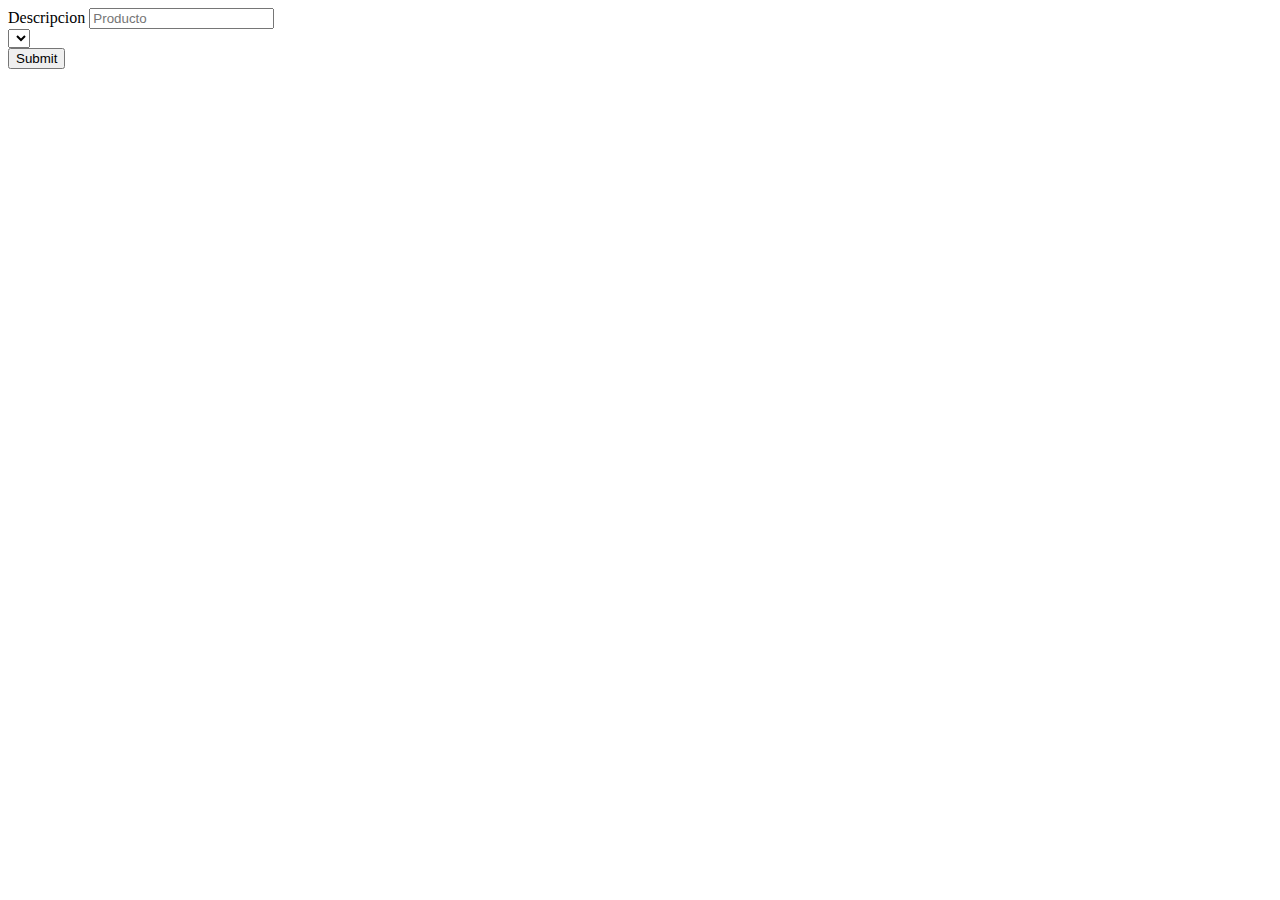
<file: target/classes/templates/addProduct.html>
<!doctype html>
<html lang="en">

<head>
	<meta charset="utf-8">
	<meta name="viewport" content="width=device-width, initial-scale=1">
	<title>Lista de la compra</title>
	<link href="https://cdn.jsdelivr.net/npm/bootstrap@5.3.0-alpha1/dist/css/bootstrap.min.css" rel="stylesheet"
		integrity="sha384-GLhlTQ8iRABdZLl6O3oVMWSktQOp6b7In1Zl3/Jr59b6EGGoI1aFkw7cmDA6j6gD" crossorigin="anonymous">
</head>

<body>
	<form method="post" class="row gy-2 gx-3 align-items-center" th:action="@{/add-producto}" th:object="${producto}">
		<div class="col-auto" >
			<label class="visually-hidden" for="autoSizingInput">Descripcion</label>
			<input type="hidden" th:field="*{id}" class="form-control mb-2" id="id">
			<input type="text" th:field="*{descripcion}" class="form-control" id="autoSizingInput"
				placeholder="Producto">
			<div class="col-auto">
				<select th:field="*{categoria.categoria}" th:value="*{categoria.categoria}">
					<option th:each="c : ${categorias}" th:value="${c.categoria}" th:text="${c.nombre}"></option>
				</select>
			</div>


		</div>
		<div class="col-auto">
			<button type="submit" class="btn btn-primary">Submit</button>
		</div>
	</form>

	<script src="https://cdn.jsdelivr.net/npm/bootstrap@5.3.0-alpha1/dist/js/bootstrap.bundle.min.js"
		integrity="sha384-w76AqPfDkMBDXo30jS1Sgez6pr3x5MlQ1ZAGC+nuZB+EYdgRZgiwxhTBTkF7CXvN"
		crossorigin="anonymous"></script>
</body>

</html>
</file>
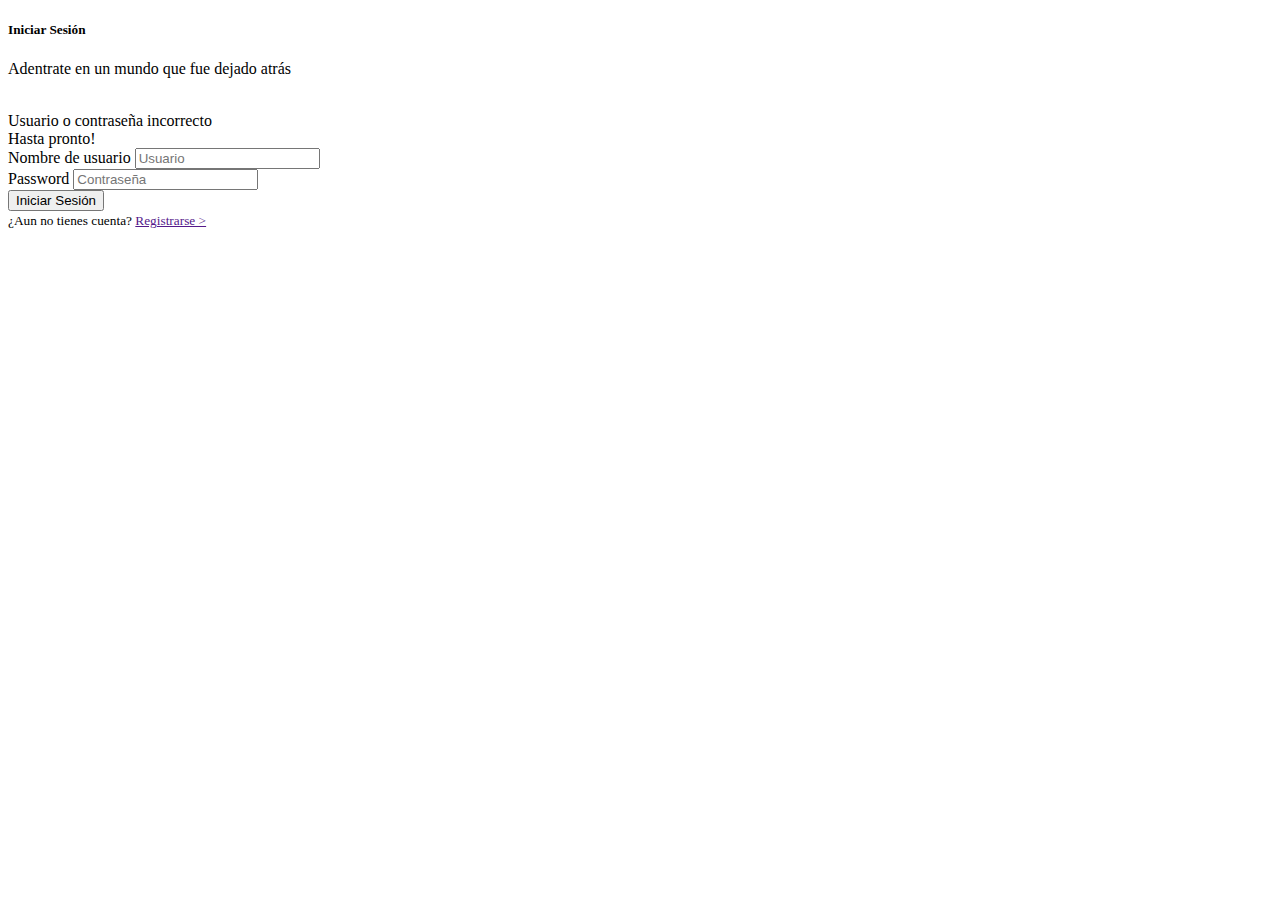
<file: target/classes/templates/login.html>
<!DOCTYPE html>
<html xmlns="http://www.w3.org/1999/xhtml" xmlns:th="https://www.thymeleaf.org">

<head>
    <meta charset="UTF-8">
    <meta name="viewport" content="width=device-width, initial-scale=1.0">
    <link href="https://cdn.jsdelivr.net/npm/bootstrap@5.1.3/dist/css/bootstrap.min.css" rel="stylesheet" integrity="sha384-1BmE4kWBq78iYhFldvKuhfTAU6auU8tT94WrHftjDbrCEXSU1oBoqyl2QvZ6jIW3" crossorigin="anonymous">
    <link rel="stylesheet" th:href="@{/Visual/CSS/stylelogin.css}">
    <link rel="shorcut icon" th:href="@{/Visual/images/logopage.ico}">
    <title>Athenock- Log In</title>
</head>

<body>
    <section class="bg-custom">
        <div class="bg-image1 vh-100">
            <div class="card position-absolute top-50 start-50 translate-middle text-light">
                <div class="row">
                    <div class="col-7 mt-4 ms-4">
                        <h5 class="card-title position-absolute">Iniciar Sesión</h5>
                        <p class="card-text position-relative mt-5">Adentrate en un mundo que fue dejado atrás</p>
                    </div>
                    <div class="col ms-2 mt-3 me-2">
                        <a href=""><img th:src="@{/Visual/images/logologin1.png}" class="w-100 ms-auto my-auto position-relative rounded-circle"></a>
                    </div>
                </div>
                <div th:if="${param.error}">
                    Usuario o contraseña incorrecto
                </div>
                <div th:if="${param.logout}">
                    Hasta pronto!
                </div>
                <form method="post" th:action="@{/process-login}">
                    <div>
                        <label for="exampleFormControlInput1" class="form-label text1">Nombre de usuario</label>
                        <input name="username" placeholder="Usuario" type="text" class="form-control alt"/>
                    </div>
                    <div>
                        <label for="exampleFormControlInput1" class="form-label mt-4 text1">Password</label>
                        <input name="password" placeholder="Contraseña" type="password" class="form-control alt"/>
                    </div>
                    <div class="d-grid gap-2 mt-4 border-2 rounded">
                        <input type="submit" value="Iniciar Sesión" class="btn btn-success color-custom alt wid"/>
                    </div>
                </form>
                <div class="mt-4 text-center mb-3 ">
                    <small>¿Aun no tienes cuenta? <a class="color-custom1" href="">Registrarse ></a></small>
                </div>
            </div>
        </div>
    </section>
<script src="https://cdn.jsdelivr.net/npm/bootstrap@5.1.3/dist/js/bootstrap.bundle.min.js" integrity="sha384-ka7Sk0Gln4gmtz2MlQnikT1wXgYsOg+OMhuP+IlRH9sENBO0LRn5q+8nbTov4+1p" crossorigin="anonymous"></script>
</body>

</html>
</file>
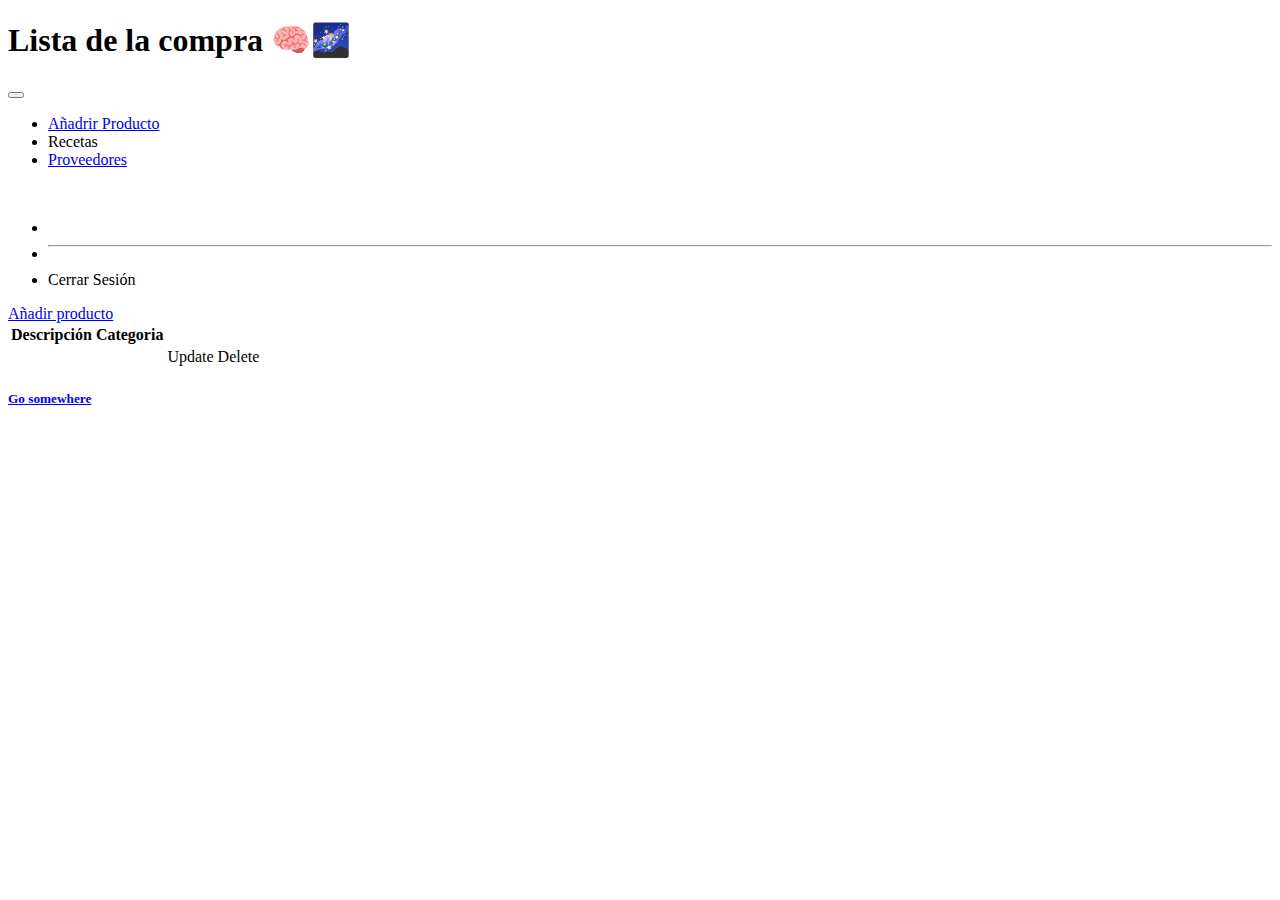
<file: target/classes/templates/pLista.html>
<!doctype html>
<html lang="en">

<head>
	<meta charset="utf-8">
	<meta name="viewport" content="width=device-width, initial-scale=1">
	<title>Lista de la compra 🧠🌌</title>
	<link href="https://cdn.jsdelivr.net/npm/bootstrap@5.3.0-alpha1/dist/css/bootstrap.min.css" rel="stylesheet"
		integrity="sha384-GLhlTQ8iRABdZLl6O3oVMWSktQOp6b7In1Zl3/Jr59b6EGGoI1aFkw7cmDA6j6gD" crossorigin="anonymous">
	<link rel="stylesheet" th:href="@{/Visual/CSS/stylenavbar.css}">
</head>

<body class="vh-100">
	<section>
		<nav class="navbar navbar-expand-lg navbar-dark bg-dark navbar-custom">
			<div class="container-fluid">
				<h1 class="me-1 w-50 img-fluid text2">Lista de la compra 🧠🌌</h1>
				<button class="navbar-toggler" type="button" data-bs-toggle="collapse"
					data-bs-target="#navbarSupportedContent" aria-controls="navbarSupportedContent"
					aria-expanded="false" aria-label="Toggle navigation">
					<span class="navbar-toggler-icon"></span>
				</button>
				<div class="collapse navbar-collapse" id="navbarSupportedContent">
					<ul class="navbar-nav ms-auto mr-5">
						<form class="d-flex">
							<li class="nav-item dropdown color-custom1">
								<a class="nav-link " href="/add-producto" role="button">
									Añadrir Producto
								</a>
							</li>
							<li class="nav-item dropdown">
								<a class="nav-link me-1" th:href="@{/go-to-Recetas}">
									Recetas
								</a>
							</li>
							<li class="nav-item dropdown">
								<a class="nav-link me-1" href="#" id="navbarDropdown" role="button">
									Proveedores
								</a>
							</li>
					</ul>
					<div class="navbardivider me-2 ms-2"></div>
					<li class="nav-item dropdown dropstart">
						<a class="nav-link dropdown" href="" id="navbarDropdown" role="" data-bs-toggle="dropdown"
							aria-expanded="false">
							<img th:src="@{/Visual/images/logologin1.png}" alt="" class="rounded-circle perfil-img">
						</a>
						<ul class="dropdown-menu bg-dark" aria-labelledby="navbarDropdown">
							<li><a class="dropdown-item textdrop drophover text2" href="#" th:text="${userName}"></a></li>
							<li>
								<hr class="dropdown-divider">
							</li>
							<li><a class="dropdown-item textdrop drophover text2"
									th:href="@{/logout}">Cerrar Sesión</a></li>
						</ul>
					</li>
					</form>
				</div>
			</div>
		</nav>
	</section>
	<section>
		
		<a class="btn btn-primary mt-5 mx-5" href="/add-producto" role="button">Añadir producto</a>
		<table class="table mx-5">
			<thead>
				<tr>
					<th>Descripción</th>
					<th>Categoria</th>
				</tr>
			</thead>
			<tbody>
				<tr th:each="p : ${productos}">
					<td th:text="${p.descripcion}">
					<td th:text="${p.categoria.nombre}">
					<td>
						<a class="btn btn-warning" th:href="@{'/update-producto?id=' + ${p.id}}"
							role="button">Update</a>
						<a class="btn btn-danger" th:href="@{'/delete-producto?id=' + ${p.id}}" role="button">Delete</a>
					</td>
				</tr>
			</tbody>
		</table>
		<div class="row">
			<div class="col-sm-3 mb-2 mb-sm-1" th:each="p : ${productos}">
				<div class="card">
					<div class="card-body">
						<h5 class="card-title" th:text="${p.descripcion}" />
						<p class="card-text" th:text="${p.categoria.nombre}" />
						<a href="#" class="btn btn-primary">Go somewhere</a>
					</div>
				</div>
			</div>
	</section>
	
	<script src="https://cdn.jsdelivr.net/npm/bootstrap@5.3.0-alpha1/dist/js/bootstrap.bundle.min.js"
		integrity="sha384-w76AqPfDkMBDXo30jS1Sgez6pr3x5MlQ1ZAGC+nuZB+EYdgRZgiwxhTBTkF7CXvN"
		crossorigin="anonymous"></script>
</body>

</html>
</file>
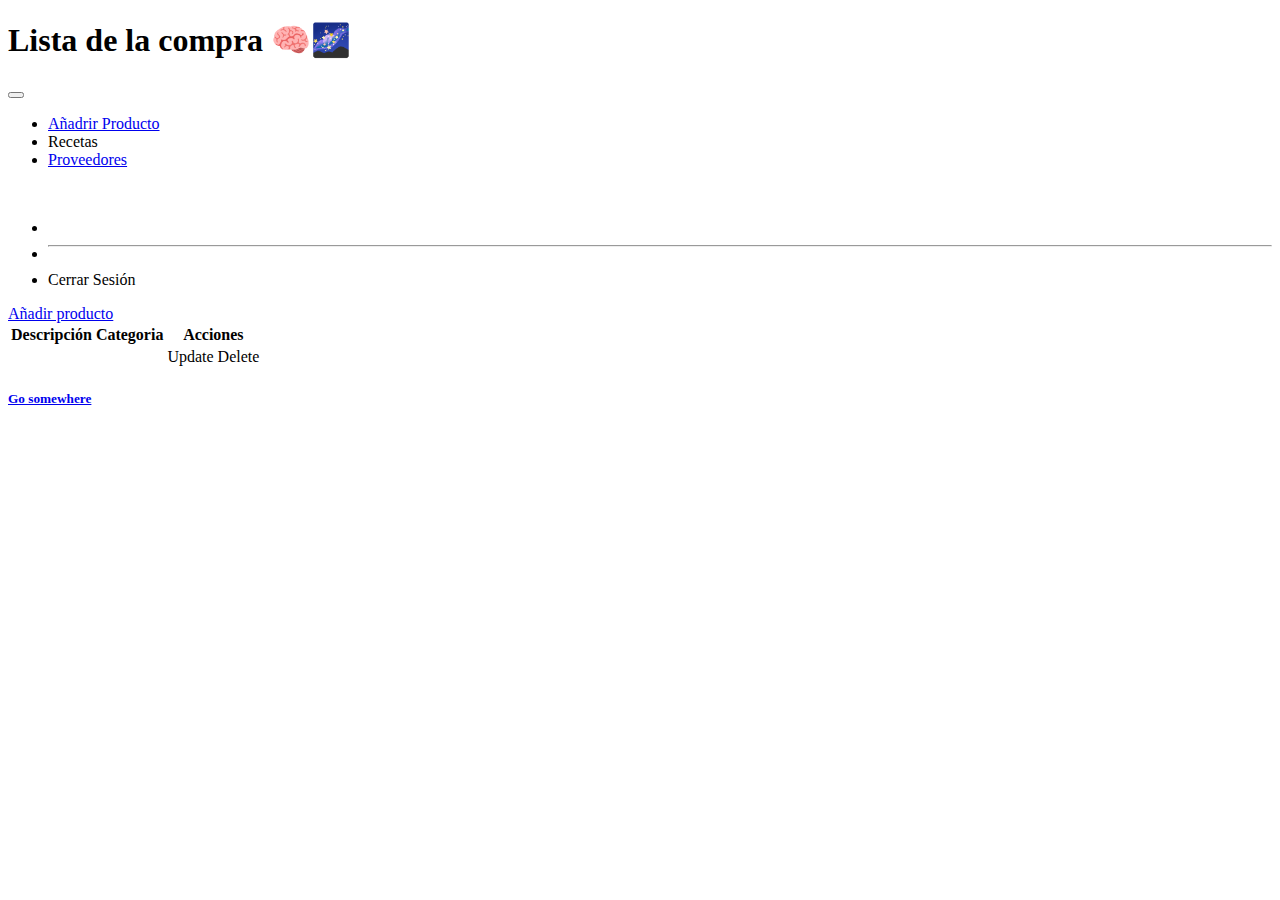
<file: src/main/resources/templates/pLista.html>
<!doctype html>
<html lang="en">

<head>
	<meta charset="utf-8">
	<meta name="viewport" content="width=device-width, initial-scale=1">
	<title>Lista de la compra 🧠🌌</title>
	<link href="https://cdn.jsdelivr.net/npm/bootstrap@5.3.0-alpha1/dist/css/bootstrap.min.css" rel="stylesheet"
		integrity="sha384-GLhlTQ8iRABdZLl6O3oVMWSktQOp6b7In1Zl3/Jr59b6EGGoI1aFkw7cmDA6j6gD" crossorigin="anonymous">
	<link rel="stylesheet" th:href="@{/Visual/CSS/stylenavbar.css}">
</head>

<body class="vh-100">
	<section>
		<nav class="navbar navbar-expand-lg navbar-dark bg-dark navbar-custom">
			<div class="container-fluid">
				<h1 class="me-1 w-50 img-fluid text2">Lista de la compra 🧠🌌</h1>
				<button class="navbar-toggler" type="button" data-bs-toggle="collapse"
					data-bs-target="#navbarSupportedContent" aria-controls="navbarSupportedContent"
					aria-expanded="false" aria-label="Toggle navigation">
					<span class="navbar-toggler-icon"></span>
				</button>
				<div class="collapse navbar-collapse" id="navbarSupportedContent">
					<ul class="navbar-nav ms-auto mr-5">
						<form class="d-flex">
							<li class="nav-item dropdown color-custom1">
								<a class="nav-link " href="/add-producto" role="button">
									Añadrir Producto
								</a>
							</li>
							<li class="nav-item dropdown">
								<a class="nav-link me-1" th:href="@{/go-to-Recetas}">
									Recetas
								</a>
							</li>
							<li class="nav-item dropdown">
								<a class="nav-link me-1" href="#" id="navbarDropdown" role="button">
									Proveedores
								</a>
							</li>
					</ul>
					<div class="navbardivider me-2 ms-2"></div>
					<li class="nav-item dropdown dropstart">
						<a class="nav-link dropdown" href="" id="navbarDropdown" role="" data-bs-toggle="dropdown"
							aria-expanded="false">
							<img th:src="@{/Visual/images/logologin1.png}" alt="" class="rounded-circle perfil-img">
						</a>
						<ul class="dropdown-menu bg-dark" aria-labelledby="navbarDropdown">
							<li><a class="dropdown-item textdrop drophover text2" href="#" th:text="${userName}"></a></li>
							<li>
								<hr class="dropdown-divider">
							</li>
							<li><a class="dropdown-item textdrop drophover text2"
									th:href="@{/logout}">Cerrar Sesión</a></li>
						</ul>
					</li>
					</form>
				</div>
			</div>
		</nav>
	</section>
	<section>
		
		<a class="btn btn-primary mt-5 mx-5" href="/add-producto" role="button">Añadir producto</a>
		<table class="table mx-5">
			<thead>
				<tr>
					<th>Descripción</th>
					<th>Categoria</th>
					<th>Acciones</th>
				</tr>
			</thead>
			<tbody>
				<tr th:each="p : ${productos}">
					<td th:text="${p.descripcion}">
					<td th:text="${p.categoria.nombre}">
					<td>
						<a class="btn btn-warning" th:href="@{'/update-producto?id=' + ${p.id}}"
							role="button">Update</a>
						<a class="btn btn-danger" th:href="@{'/delete-producto?id=' + ${p.id}}" role="button">Delete</a>
					</td>
				</tr>
			</tbody>
		</table>
		<div class="row">
			<div class="col-sm-3 mb-2 mb-sm-1" th:each="p : ${productos}">
				<div class="card">
					<div class="card-body">
						<h5 class="card-title" th:text="${p.descripcion}" />
						<p class="card-text" th:text="${p.categoria.nombre}" />
						<a href="#" class="btn btn-primary">Go somewhere</a>
					</div>
				</div>
			</div>
	</section>
	
	<script src="https://cdn.jsdelivr.net/npm/bootstrap@5.3.0-alpha1/dist/js/bootstrap.bundle.min.js"
		integrity="sha384-w76AqPfDkMBDXo30jS1Sgez6pr3x5MlQ1ZAGC+nuZB+EYdgRZgiwxhTBTkF7CXvN"
		crossorigin="anonymous"></script>
</body>

</html>
</file>
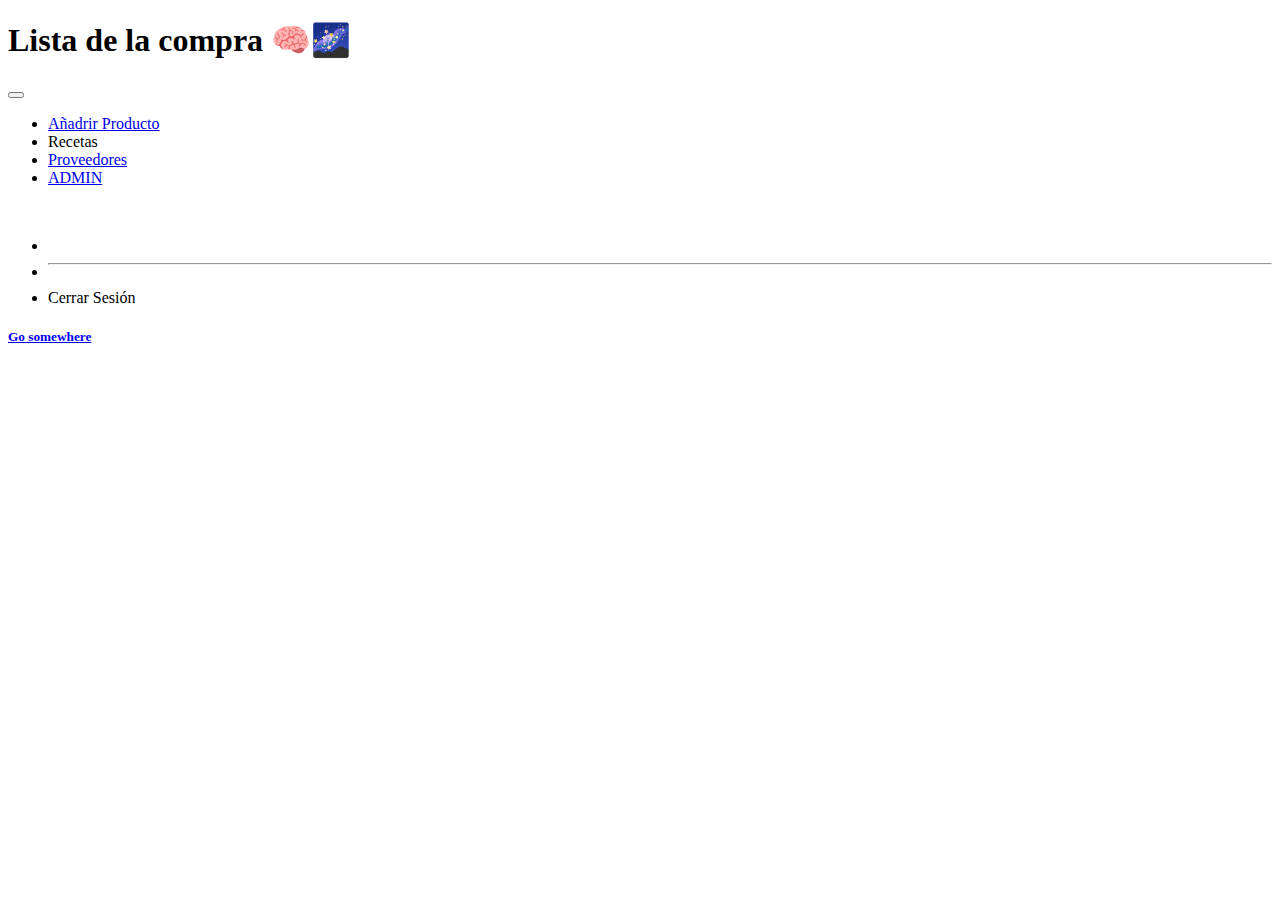
<file: src/main/resources/templates/pProveedores.html>
<!doctype html>
<html lang="en">

<head>
	<meta charset="utf-8">
	<meta name="viewport" content="width=device-width, initial-scale=1">
	<title>Lista de la compra 🧠🌌</title>
	<link href="https://cdn.jsdelivr.net/npm/bootstrap@5.3.0-alpha1/dist/css/bootstrap.min.css" rel="stylesheet"
		integrity="sha384-GLhlTQ8iRABdZLl6O3oVMWSktQOp6b7In1Zl3/Jr59b6EGGoI1aFkw7cmDA6j6gD" crossorigin="anonymous">
	<link rel="stylesheet" th:href="@{/Visual/CSS/stylenavbar.css}">
</head>

<body class="vh-100">
	<section>
		<nav class="navbar navbar-expand-lg navbar-dark bg-dark navbar-custom">
			<div class="container-fluid">
				<h1 class="me-1 w-50 img-fluid text2">Lista de la compra 🧠🌌</h1>
				<button class="navbar-toggler" type="button" data-bs-toggle="collapse"
					data-bs-target="#navbarSupportedContent" aria-controls="navbarSupportedContent"
					aria-expanded="false" aria-label="Toggle navigation">
					<span class="navbar-toggler-icon"></span>
				</button>
				<div class="collapse navbar-collapse" id="navbarSupportedContent">
					<ul class="navbar-nav ms-auto mr-5">
						<form class="d-flex">
							<li class="nav-item dropdown color-custom1">
								<a class="nav-link " href="/add-producto" role="button">
									Añadrir Producto
								</a>
							</li>
							<li class="nav-item dropdown">
								<a class="nav-link me-1" th:href="@{/go-to-Recetas}">
									Recetas
								</a>
							</li>
							<li class="nav-item dropdown">
								<a class="nav-link me-1" href="#" id="navbarDropdown" role="button">
									Proveedores
								</a>
							</li>
							<li class="nav-item dropdown" th:if="${admin}">
								<a class="nav-link me-1" href="#" id="navbarDropdown" role="button">
									ADMIN
								</a>
							</li>
					</ul>
					<div class="navbardivider me-2 ms-2"></div>
					<li class="nav-item dropdown dropstart">
						<a class="nav-link dropdown" href="" id="navbarDropdown" role="" data-bs-toggle="dropdown"
							aria-expanded="false">
							<img th:src="@{/Visual/images/logologin1.png}" alt="" class="rounded-circle perfil-img">
						</a>
						<ul class="dropdown-menu bg-dark" aria-labelledby="navbarDropdown">
							<li><a class="dropdown-item textdrop drophover text2" href="#" th:text="${userName}"></a></li>
							<li>
								<hr class="dropdown-divider">
							</li>
							<li><a class="dropdown-item textdrop drophover text2"
									th:href="@{/logout}">Cerrar Sesión</a></li>
						</ul>
					</li>
					</form>
				</div>
			</div>
		</nav>
	</section>
	<section>
		
		<div class="row">
			<div class="col-sm-3 mb-2 mb-sm-1" th:each="p : ${productos}">
				<div class="card">
					<div class="card-body">
						<h5 class="card-title" th:text="${p.descripcion}" />
						<p class="card-text" th:text="${p.categoria.nombre}" />
						<a href="#" class="btn btn-primary">Go somewhere</a>
					</div>
				</div>
			</div>
	</section>
	
	<script src="https://cdn.jsdelivr.net/npm/bootstrap@5.3.0-alpha1/dist/js/bootstrap.bundle.min.js"
		integrity="sha384-w76AqPfDkMBDXo30jS1Sgez6pr3x5MlQ1ZAGC+nuZB+EYdgRZgiwxhTBTkF7CXvN"
		crossorigin="anonymous"></script>
</body>

</html>
</file>
